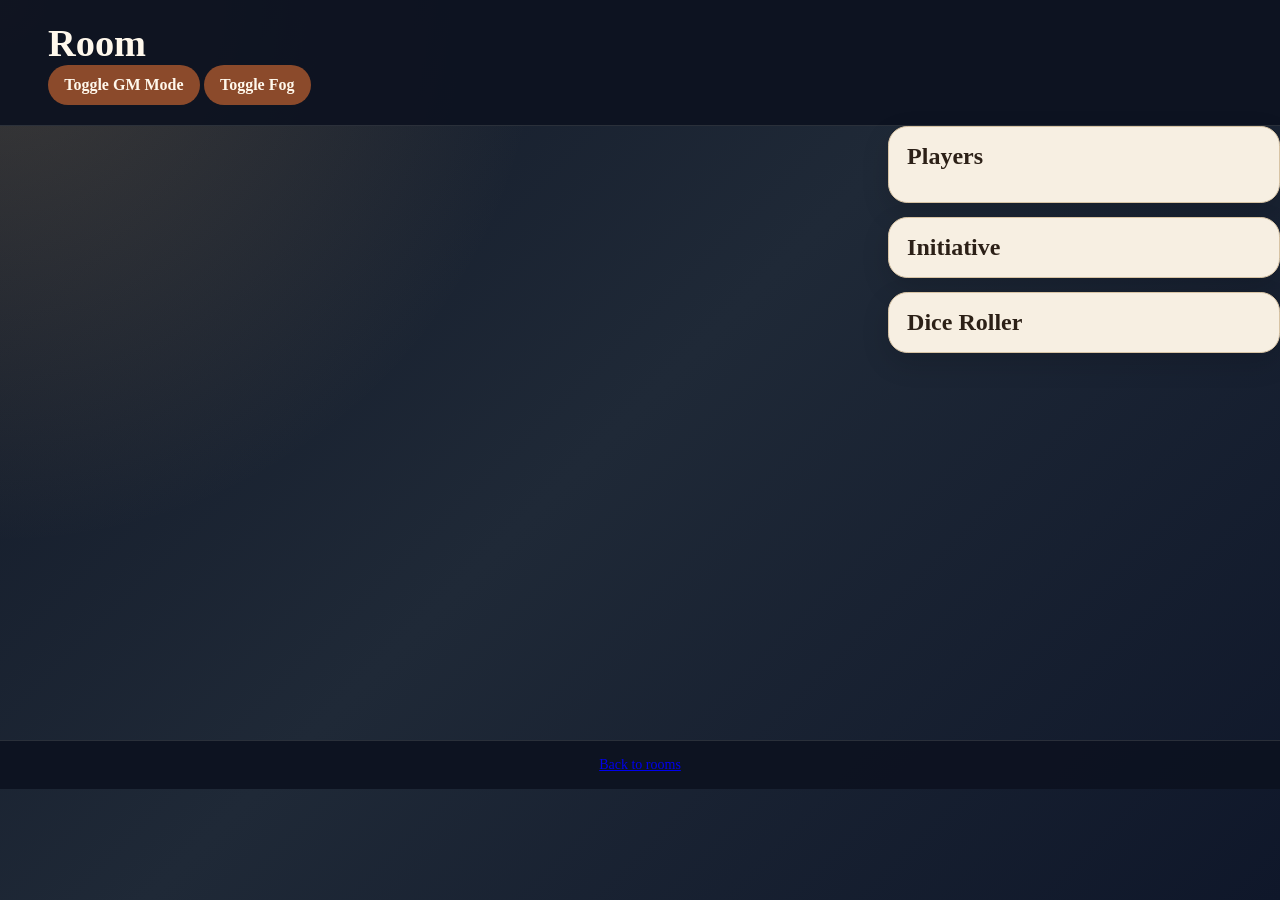
<file: public/room.html>
<!DOCTYPE html>
<html lang="en">
<head>
  <meta charset="UTF-8" />
  <title>D&D Room</title>
  <link rel="stylesheet" href="css/style.css" />
</head>
<body>
  <header class="site-header">
    <h1 id="room-title">Room</h1>
    <nav class="top-controls">
      <button id="btn-gm-toggle" type="button">Toggle GM Mode</button>
      <button id="btn-fog-toggle" type="button">Toggle Fog</button>
    </nav>
  </header>

  <main class="room-layout">
    <section class="map-section">
      <canvas id="map-canvas" width="960" height="640">
        Your browser does not support canvas.
      </canvas>
    </section>

    <section class="side-panel">
      <div class="panel">
        <h2>Players</h2>
        <ul id="player-list"></ul>
      </div>

      <div class="panel">
        <h2>Initiative</h2>
        <div id="initiative-container"></div>
      </div>

      <div class="panel">
        <h2>Dice Roller</h2>
        <div id="dice-container"></div>
      </div>
    </section>
  </main>

  <footer class="site-footer">
    <a href="index.html">Back to rooms</a>
  </footer>

  <!-- If you use Socket.IO -->
  <!-- <script src="/socket.io/socket.io.js"></script> -->

  <script src="js/api.js"></script>
  <script src="js/mapCanvas.js"></script>
  <script src="js/tokenController.js"></script>
  <script src="js/fogController.js"></script>
  <script src="js/initiative.js"></script>
  <script src="js/diceRoller.js"></script>
  <script src="js/room.js"></script>
</body>
</html>
</file>
<file: public/css/style.css>
:root {
  --bg: #101522;
  --bg-soft: #151c2d;
  --panel: #f7efe2;
  --panel-strong: #fff8ec;
  --ink: #2c2017;
  --muted: #6e6256;
  --line: #d8c4a5;
  --accent: #8b4a2b;
  --accent-dark: #63321f;
  --danger: #a1372d;
  --danger-dark: #7f261e;
  --shadow: 0 18px 45px rgba(0, 0, 0, 0.22);
}

* {
  box-sizing: border-box;
}

body {
  margin: 0;
  min-height: 100vh;
  font-family: Georgia, "Times New Roman", system-ui, serif;
  background:
    radial-gradient(circle at top left, rgba(213, 177, 116, 0.22), transparent 34rem),
    linear-gradient(135deg, #111827 0%, #1f2937 48%, #0f172a 100%);
  color: var(--ink);
}

.site-header,
.site-footer {
  color: #fff8ec;
  background: rgba(12, 18, 32, 0.92);
  border-bottom: 1px solid rgba(255, 248, 236, 0.12);
}

.site-header {
  padding: 1.3rem clamp(1rem, 4vw, 3rem);
}

.site-footer {
  margin-top: 2rem;
  padding: 1rem 2rem;
  border-top: 1px solid rgba(255, 248, 236, 0.12);
  border-bottom: none;
  text-align: center;
  font-size: 0.875rem;
  color: #d8c4a5;
}

.site-header h1,
.hero-panel h2,
.room-title-row h2,
.panel h2,
.panel h3 {
  margin: 0;
}

.site-header h1 {
  font-size: clamp(1.7rem, 3vw, 2.4rem);
}

.header-subtitle,
.panel p,
.hero-panel p,
.small-note {
  color: var(--muted);
}

.header-subtitle {
  margin: 0.3rem 0 0;
  color: #e6d5b8;
}

.eyebrow {
  margin: 0 0 0.35rem;
  font-family: system-ui, -apple-system, BlinkMacSystemFont, "Segoe UI", sans-serif;
  font-size: 0.76rem;
  font-weight: 800;
  text-transform: uppercase;
  letter-spacing: 0.12em;
  color: #c9975c;
}

.home-page,
.battle-page {
  width: min(1320px, calc(100% - 2rem));
  margin: 1.5rem auto 0;
}

.hero-panel {
  min-height: 220px;
  display: flex;
  align-items: end;
  padding: clamp(1.25rem, 4vw, 2.5rem);
  border: 1px solid rgba(216, 196, 165, 0.7);
  border-radius: 1.5rem;
  background:
    linear-gradient(90deg, rgba(255, 248, 236, 0.96), rgba(247, 239, 226, 0.72)),
    repeating-linear-gradient(45deg, rgba(139, 74, 43, 0.11) 0 1px, transparent 1px 14px);
  box-shadow: var(--shadow);
}

.hero-panel h2 {
  font-size: clamp(2rem, 5vw, 4rem);
  line-height: 1;
  max-width: 720px;
}

.hero-panel p {
  max-width: 620px;
  font-size: 1.05rem;
  line-height: 1.6;
}

.home-grid {
  display: grid;
  grid-template-columns: minmax(0, 1fr) minmax(0, 1fr);
  gap: 1rem;
  margin-top: 1rem;
}

.panel {
  background: var(--panel);
  border: 1px solid var(--line);
  border-radius: 1.2rem;
  padding: 1rem 1.15rem;
  box-shadow: 0 10px 28px rgba(0, 0, 0, 0.14);
}

.notes-card {
  grid-column: 1 / -1;
}

.panel-heading {
  display: flex;
  align-items: center;
  gap: 0.8rem;
  margin-bottom: 1rem;
}

.step-number {
  display: inline-flex;
  align-items: center;
  justify-content: center;
  width: 2.3rem;
  height: 2.3rem;
  flex: 0 0 auto;
  border-radius: 999px;
  background: var(--accent);
  color: #fff8ec;
  font-weight: 800;
}

label {
  display: block;
  margin-bottom: 0.4rem;
  font-weight: 700;
}

.stacked-form {
  display: grid;
  gap: 0.6rem;
}

input,
button,
select {
  font: inherit;
}

input[type="text"],
input[type="number"],
select {
  width: 100%;
  padding: 0.62rem 0.75rem;
  border-radius: 0.75rem;
  border: 1px solid var(--line);
  background-color: var(--panel-strong);
  color: var(--ink);
}

input[type="color"] {
  width: 100%;
  min-height: 2.6rem;
  padding: 0.25rem;
  border-radius: 0.75rem;
  border: 1px solid var(--line);
  background-color: var(--panel-strong);
}

button,
a {
  transition: transform 0.12s ease, background-color 0.12s ease, box-shadow 0.12s ease;
}

button {
  padding: 0.62rem 0.95rem;
  border-radius: 999px;
  border: 1px solid transparent;
  background-color: var(--accent);
  color: #fff8ec;
  cursor: pointer;
  font-weight: 700;
}

button:hover,
.room-list a:hover {
  transform: translateY(-1px);
}

.primary-btn,
.room-list a {
  background-color: var(--accent);
  color: #fff8ec;
  box-shadow: 0 8px 18px rgba(139, 74, 43, 0.22);
}

.primary-btn:hover,
.room-list a:hover {
  background-color: var(--accent-dark);
}

.secondary-btn {
  background: var(--panel-strong);
  color: var(--ink);
  border-color: var(--line);
}

.secondary-btn:hover {
  background: #eadbc2;
}

.danger-btn {
  background: var(--danger);
  color: #fff8ec;
}

.danger-btn:hover {
  background: var(--danger-dark);
}

.room-list,
.compact-list,
.initiative-list {
  list-style: none;
  padding-left: 0;
  margin: 0;
}

.room-list li,
.compact-list li,
.initiative-list li {
  display: flex;
  justify-content: space-between;
  align-items: center;
  gap: 0.75rem;
  padding: 0.65rem 0;
  border-bottom: 1px solid rgba(139, 74, 43, 0.16);
}

.room-list a {
  display: inline-flex;
  align-items: center;
  justify-content: center;
  min-width: 4.5rem;
  padding: 0.45rem 0.75rem;
  border-radius: 999px;
  text-decoration: none;
  font-weight: 700;
}

.room-title-row {
  display: flex;
  justify-content: space-between;
  align-items: center;
  gap: 1rem;
  margin-bottom: 1rem;
  padding: 1rem 1.25rem;
  border: 1px solid rgba(216, 196, 165, 0.7);
  border-radius: 1.2rem;
  background: rgba(255, 248, 236, 0.95);
  box-shadow: var(--shadow);
}

.room-top-actions {
  display: flex;
  gap: 0.6rem;
  flex-wrap: wrap;
  justify-content: flex-end;
}

.room-layout {
  display: grid;
  grid-template-columns: minmax(520px, 2fr) minmax(320px, 0.9fr);
  gap: 1rem;
}

.map-panel {
  min-width: 0;
}

.section-title-row {
  display: flex;
  justify-content: space-between;
  align-items: center;
  margin-bottom: 0.75rem;
}

.canvas-shell {
  width: 100%;
  overflow: auto;
  border-radius: 1rem;
  border: 1px solid var(--line);
  background:
    linear-gradient(rgba(255, 248, 236, 0.08) 1px, transparent 1px),
    linear-gradient(90deg, rgba(255, 248, 236, 0.08) 1px, transparent 1px),
    #1d2432;
  background-size: 32px 32px;
}

#map-canvas {
  display: block;
  max-width: 100%;
  background-color: transparent;
}

.side-panel {
  display: flex;
  flex-direction: column;
  gap: 0.85rem;
}

.file-upload-box {
  display: block;
  padding: 0.85rem;
  border: 1px dashed var(--accent);
  border-radius: 0.9rem;
  background: var(--panel-strong);
  text-align: center;
  cursor: pointer;
}

.file-upload-box input {
  display: block;
  width: 100%;
  margin-top: 0.65rem;
}

.token-form,
.dice-row,
.initiative-row {
  display: grid;
  gap: 0.5rem;
  margin-bottom: 0.6rem;
}

#dice-result {
  margin-top: 0.7rem;
  padding: 0.65rem 0.75rem;
  border-radius: 0.75rem;
  background: var(--panel-strong);
  border: 1px solid var(--line);
  min-height: 2.6rem;
}

.btn-delete-token {
  padding: 0.35rem 0.65rem;
  background: #eadbc2;
  color: var(--danger-dark);
  border: 1px solid #d9b49f;
}

.modal-backdrop {
  position: fixed;
  inset: 0;
  display: flex;
  align-items: center;
  justify-content: center;
  padding: 1rem;
  background: rgba(0, 0, 0, 0.55);
  z-index: 50;
}

.modal-backdrop.hidden {
  display: none;
}

.modal-card {
  width: min(420px, 100%);
  padding: 1.25rem;
  border-radius: 1.25rem;
  background: var(--panel-strong);
  border: 1px solid var(--line);
  box-shadow: var(--shadow);
}

.modal-card h3 {
  margin: 0 0 0.5rem;
}

.modal-card p {
  margin: 0 0 1rem;
  color: var(--muted);
}

.modal-actions {
  display: flex;
  justify-content: flex-end;
  gap: 0.6rem;
}

@media (max-width: 960px) {
  .home-grid,
  .room-layout {
    grid-template-columns: 1fr;
  }

  .room-layout {
    grid-template-columns: minmax(0, 1fr);
  }

  .room-title-row {
    align-items: flex-start;
    flex-direction: column;
  }

  .room-top-actions {
    justify-content: flex-start;
  }
}
</file>
